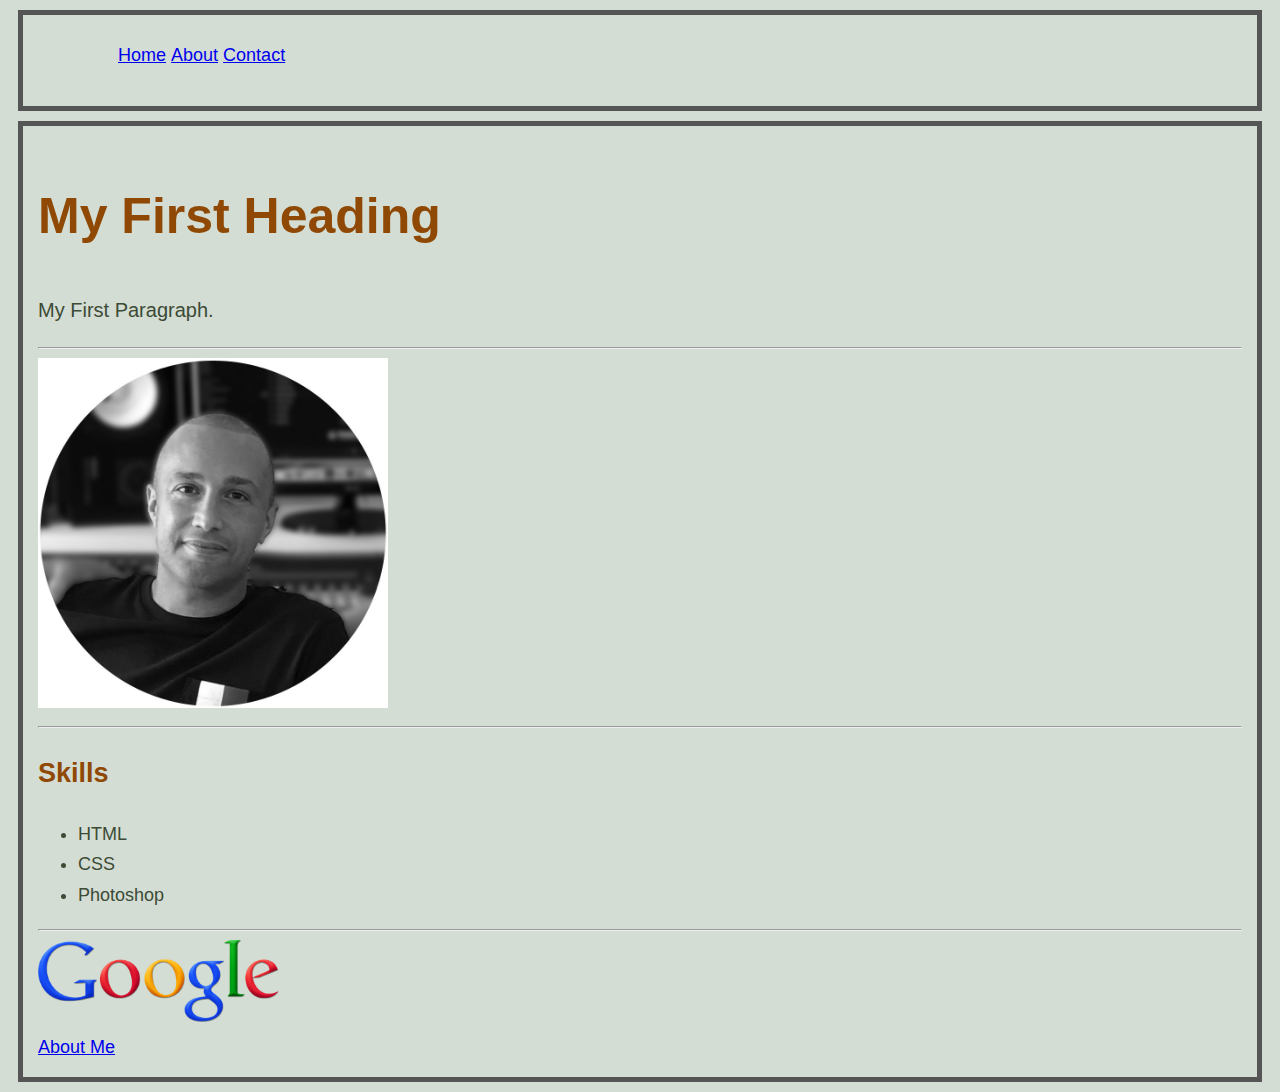
<file: Flexbox/index.html>
<!DOCTYPE html>
<html>
    <head>
        <title>Links</title>
        <link rel="stylesheet" type="text/css" href="styles.css">
    </head>
    <body class= "background">
        <header class= "border">
            <nav> 
                <ul class="headermenu">
                    <li class="headermenuhorizontaal"><a href="index.html">Home</a></li>
                    <li class="headermenuhorizontaal"><a href="about.html">About</a></li>
                    <li class="headermenuhorizontaal"><a href="Contact.html">Contact</a></li>
                </ul>              
            </nav>
        </header>
        <main class= "border">
            <section>
                
        <h1>My First Heading</h1>
        <p>My First Paragraph.</p>
               
        <hr>
        <a href="about.html"><img src="haluk.jfif" width="350" height="350"></a>
        <hr>
            </section> 
            <section> 
        <h2>Skills</h2>
        <ul>
            <li>HTML</li>
            <li>CSS</li>
            <li>Photoshop</li>
        </ul>
        <hr>
        <a href="https://www.google.com/"><img src="Google.png" width="20%" height="auto"></a>
        <br>
        <a href="about.html">About Me</a>
             </section>
        </main>
        <footer>
            <nav>
            </nav>
        </footer>
    </body>   
</html>
</file>
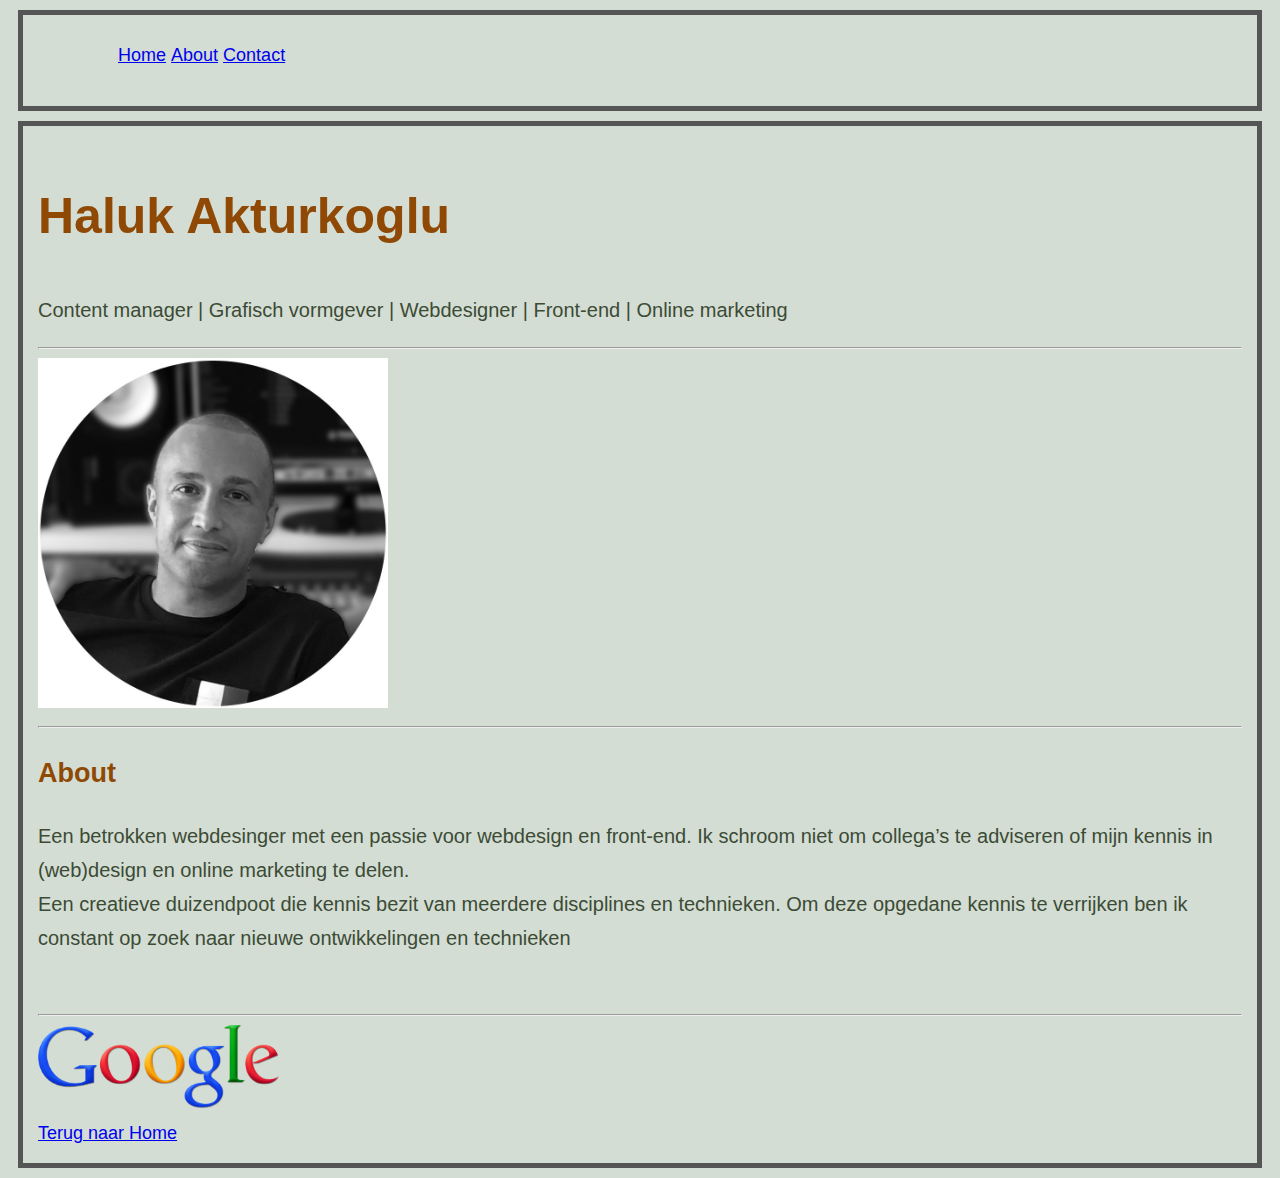
<file: Flexbox/about.html>
<!DOCTYPE html>
<html>
    <head>
        <title>About</title>
        <link rel="stylesheet" type="text/css" href="styles.css">
    </head>
    <body class= "background">
        <header class= "border">
            <nav> 
                <ul class="headermenu">
                    <li class="headermenuhorizontaal"><a href="index.html">Home</a></li>
                    <li class="headermenuhorizontaal"><a href="about.html">About</a></li>
                    <li class="headermenuhorizontaal"><a href="Contact.html">Contact</a></li>
                </ul>              
            </nav>
        </header>
        <main class= "border">
            <section>
        <h1>Haluk Akturkoglu</h1>
        <p>Content manager | Grafisch vormgever | Webdesigner | Front-end | Online marketing</p>
        <hr>
         <a href="index.html"><img src="haluk.jfif" width="350" height="350"></a>
         <hr>
        </section> 
        <section>
        <h2>About</h2>
        <p>Een betrokken webdesinger met een passie voor webdesign en front-end.
            Ik schroom niet om collega’s te adviseren of mijn kennis in (web)design en online 
            marketing te delen.<br>
            Een creatieve duizendpoot die kennis bezit van meerdere disciplines en 
            technieken. Om deze opgedane kennis te verrijken ben ik constant op zoek naar nieuwe 
            ontwikkelingen en technieken</p>
        <br>
        <hr>
        <a href="https://www.google.com/"><img src="Google.png" width="20%" height="auto"></a>
        <br>
        <a href="index.html">Terug naar Home</a>
    </section>
    </main>
    <footer>
        <nav>
        </nav>
    </footer>
    </body>
</html>
</file>
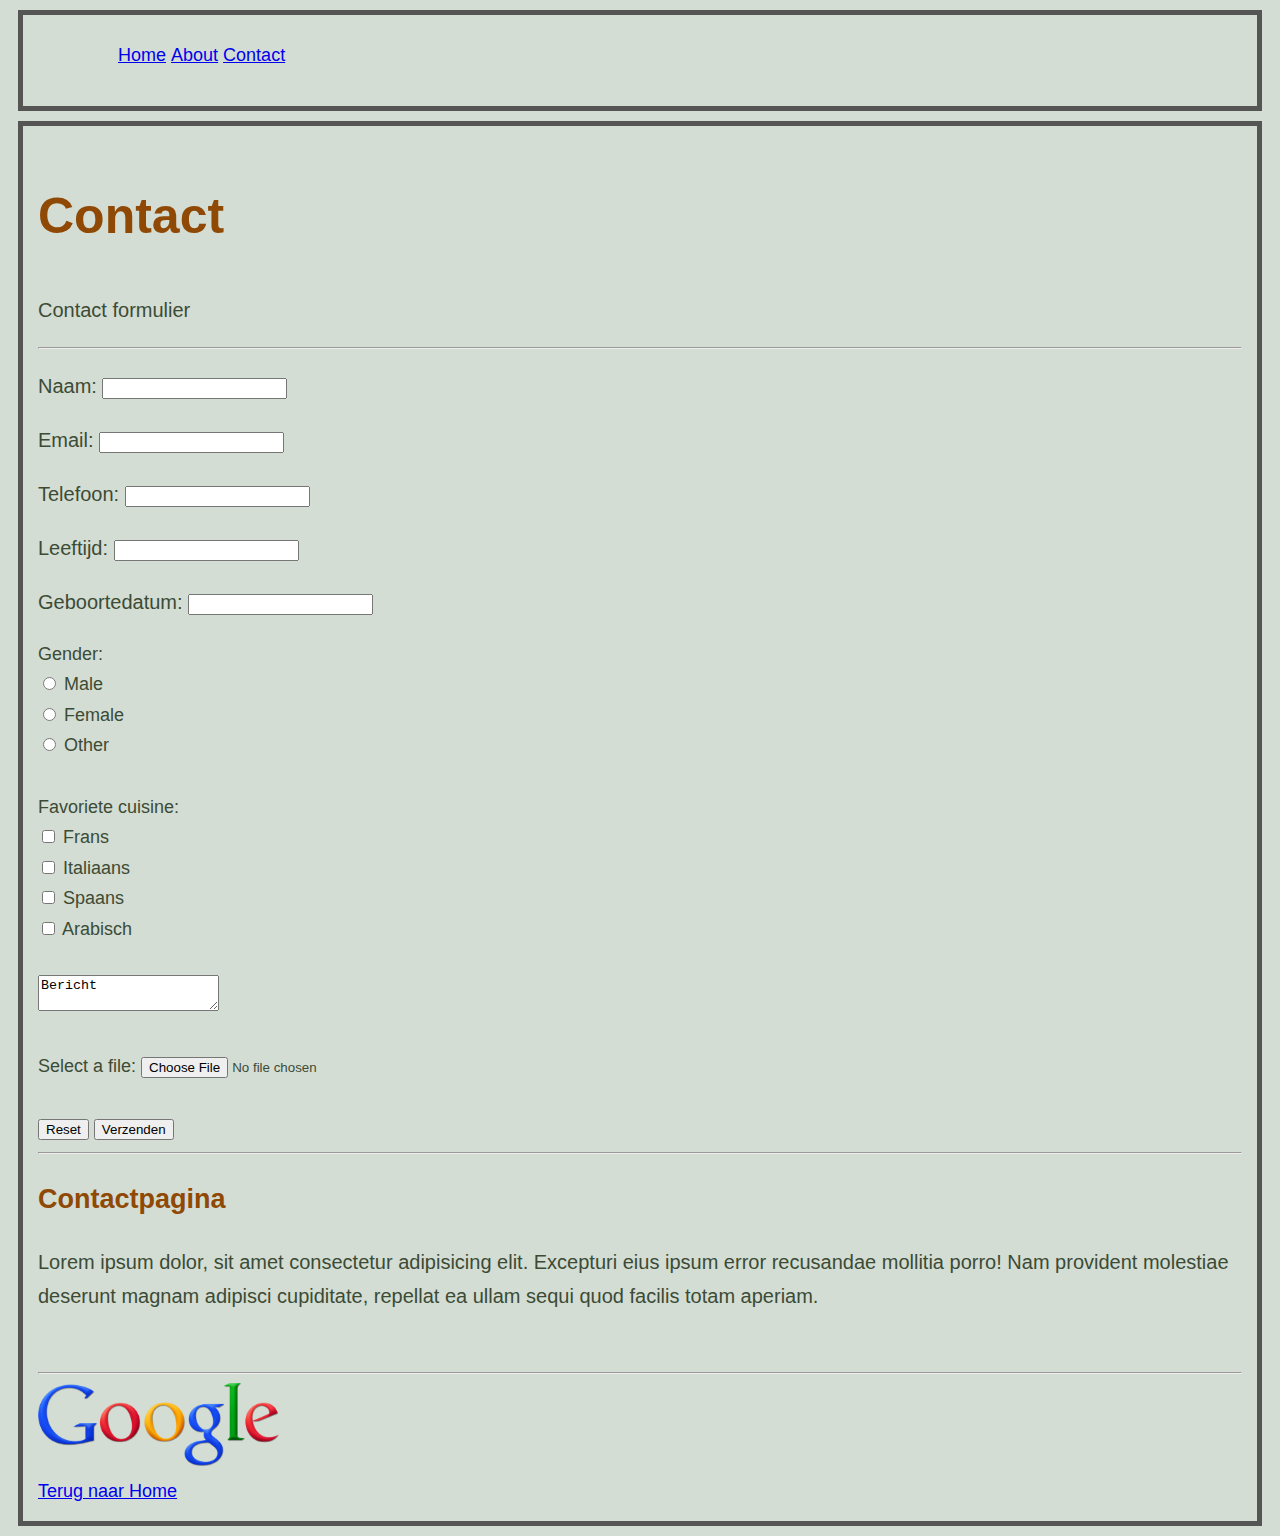
<file: Flexbox/contact.html>
<!DOCTYPE html>
<html>
    <head>
        <title>Contact</title>
        <link rel="stylesheet" type="text/css" href="styles.css">
    </head>
    <body class= "background">
        <header class= "border">
            <nav> 
                <ul class="headermenu">
                    <li class="headermenuhorizontaal"><a href="index.html">Home</a></li>
                    <li class="headermenuhorizontaal"><a href="about.html">About</a></li>
                    <li class="headermenuhorizontaal"><a href="Contact.html">Contact</a></li>
                </ul>              
            </nav>
        </header>
        <main class= "border">
             <section>
        <h1>Contact</h1>
        <p>Contact formulier</p>
        <hr>
        <form name="contact" method="POST" data-netlify="true">
            <p><label>Naam: <input type="text" name="name" /></label> </p>   
            <p><label>Email: <input type="email" name="email" /></label></p>
            <p><label>Telefoon: <input type="text" name="name" /></label></p>
            <p><label>Leeftijd: <input type="text" name="name" /></label></p>
            <p><label>Geboortedatum: <input type="text" name="name" /></label></p>
            
              Gender:<br>
              <input type="radio" id="male" name="gender" value="male">
              <label for="male">Male</label><br>
              <input type="radio" id="female" name="gender" value="female">
              <label for="female">Female</label><br>
              <input type="radio" id="other" name="gender" value="other">
              <label for="other">Other</label><br><br>
              Favoriete cuisine:<br>
              <input type="checkbox" id="cuisine1" name="cuisine1" value="Frans">
              <label for="cuisine1"> Frans</label><br>
              <input type="checkbox" id="cuisine2" name="cuisine2" value="italiaans">
              <label for="cuisine2"> Italiaans</label><br>
              <input type="checkbox" id="cuisine3" name="cuisine3" value="spaans">
              <label for="cuisine3"> Spaans</label><br>
              <input type="checkbox" id="cuisine4" name="cuisine4" value="arabisch">
              <label for="cuisine4"> Arabisch</label><br><br>

              <textarea>Bericht</textarea>
              <br><br>
              <label>Select a file:</label>
              <input type="file" id="myfile" name="myfile"><br><br>
              
              <input type="reset" value="Reset">


              <input type="submit" value="Verzenden">
              
            
         
          </form>
         <hr>
             </section>
             <section> 
        <h2>Contactpagina</h2>
        <p>Lorem ipsum dolor, sit amet consectetur adipisicing elit. 
            Excepturi eius ipsum error recusandae mollitia porro! Nam provident molestiae deserunt magnam adipisci cupiditate, 
            repellat ea ullam sequi quod facilis totam aperiam.</p>
        <br>
        <hr>
        <a href="https://www.google.com/"><img src="Google.png" width="20%" height="auto"></a>
        <br>
        <a href="index.html">Terug naar Home</a>
             </section>
    </main>
    <footer>
        <nav>
        </nav>
    </footer>
    </body>
</html>
</file>
<file: Flexbox/styles.css>
.border {
  border: 5px solid rgb(85, 85, 85);
  padding: 15px;
  margin: 10px;
}

.background {
  background-color: rgb(211, 221, 211);

  font-family: Arial, Helvetica, sans-serif;
  font-size: 18px;
  font-weight: normal;
  line-height: 1.7;
  color: rgb(60, 75, 54);
}

.headermenu {
  list-style-type: none;
  margin: 0;
  padding: 10px 50px 20px 80px;
}

.headermenuhorizontaal {
  display: inline;
}

h1,
h2 {
  color: rgb(143, 73, 4);
}

h1 {
  font-size: 50px;
}

.container {
  display: flex;
  justify-content: space-around;
  background-color: DodgerBlue;
}

.container2 {
  display: flex;
  border: 10px solid rgb(0, 0, 0);
  background-color: rgb(255, 255, 255);
}

.flex-grow {
  border: 1px;
}

.container h1 {
  font-size: 15px;
  color: white;
  text-align: center;
}

.blogpost {
  width: 200px;
  border: 1px solid rgb(255, 255, 255);
}

@media (min-width: 1024px) {
  p {
    font-size: 80px;
  }
}

@media (min-width: 768px) {
  p {
    font-size: 50px;
  }
}

@media (min-width: 320px) {
  p {
    font-size: 20px;
  }
}
</file>
